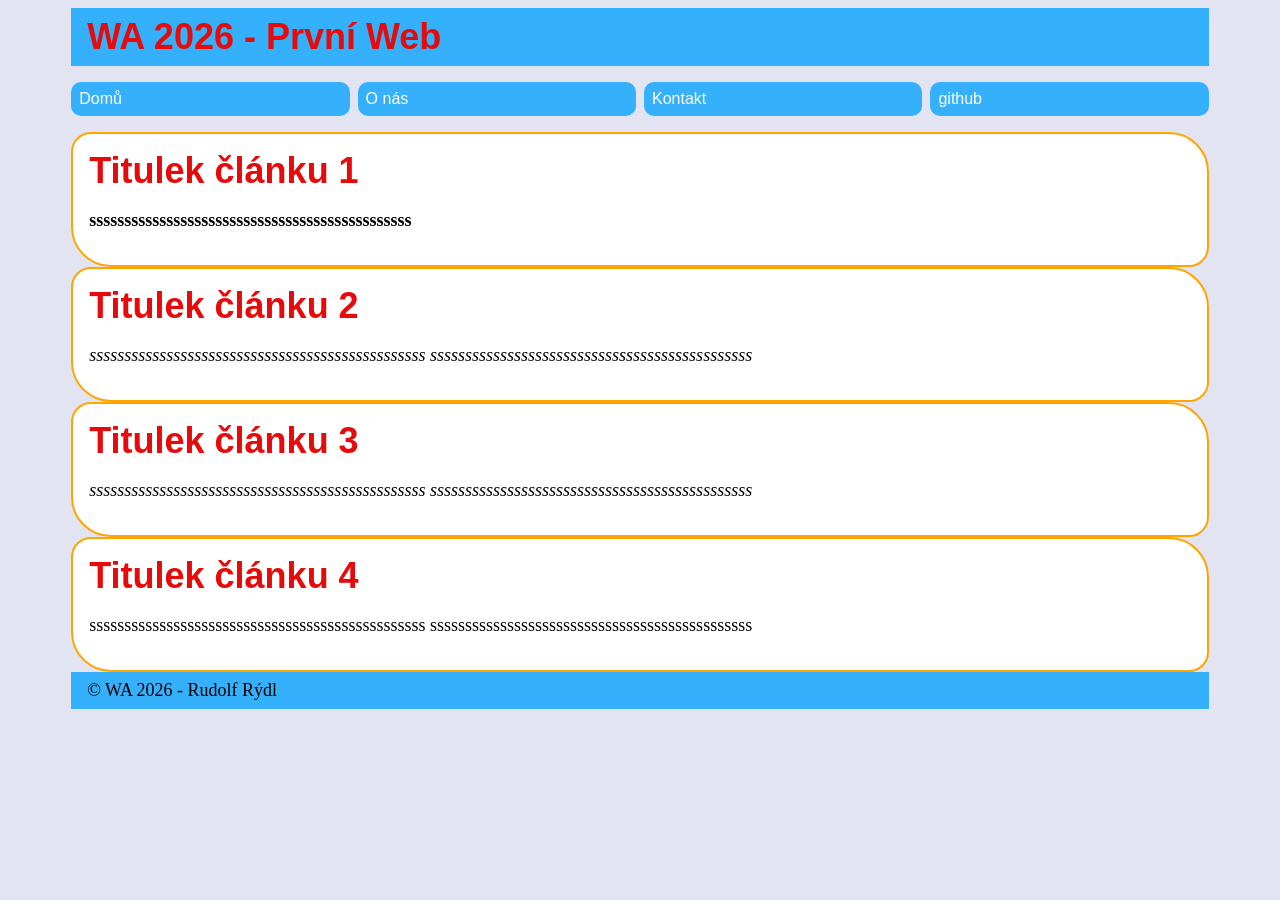
<file: Základní web 1/index.html>
<!DOCTYPE html>
<html lang="cs">
<head>
    <meta charset="UTF-8">
    <meta name="viewport" content="width=device-width, initial-scale=1.0">
    <link rel ="stylesheet" href="style.css">
    <title>Web 01 - Rudolf Rydl</title>
</head>
<body>
    <div class="page-wrapper">
            <header>
                <h1>WA 2026 - První Web </h1>
            </header>
            <nav>
                <ul>
                    <li><a href="#">Domů</a></li>
                    <li><a href="#">O nás</a></li>
                    <li><a href="#">Kontakt</a></li>
                    <li><a href="https://github.com/dashboard">github</a></li>
                </ul>

            </nav>
            <main>
                <section class="grid container">
                    <article class="card">
                        <h1>Titulek článku 1</h1>
                        <p><strong>
                            ssssssssssssssssssssssssssssssssssssssssssssss
                        </strong></p>
                    </article>
                    <article class="card">
                        <h1>Titulek článku 2</h1>
                        <p><i>ssssssssssssssssssssssssssssssssssssssssssssssss
                            ssssssssssssssssssssssssssssssssssssssssssssss</i></p>
                    </article>
                    <article class="card">
                        <h1>Titulek článku 3</h1>
                        <p><em>ssssssssssssssssssssssssssssssssssssssssssssssss
                            ssssssssssssssssssssssssssssssssssssssssssssss</em></p>
                    </article>
                    <article class="card">
                        <h1>Titulek článku 4</h1>
                        <p>ssssssssssssssssssssssssssssssssssssssssssssssss
                            ssssssssssssssssssssssssssssssssssssssssssssss</p>
                    </article>
                </section>
            </main>




            <footer>
                <p>&copy; WA&nbsp;2026 - Rudolf Rýdl</p>
            </footer>
    </div>
</body>
</html>
</file>
<file: Základní web 1/style.css>
/* 
Základní syntaxe CSS

selector {
    vlastnost-1: hodnota;
    vlastnost-2: hodnota;
    vlastnost-3: hodnota;
    vlastnost-4: hodnota;
    vlastnost-5: hodnota;
    ...
    vlastnost-n: hodnota;
}

*/

body {
    background-color: #e2e4f2;
    font-family: Arial, Helvetica, sans-serif;
}

h1 {
    font-size: 36px;
    margin: unset;
}

h1, h2 {
    color: rgb(231, 10, 10);
}

p {
   font-family: 'Times New Roman', Times, serif;
   
   /* velikost písma */
   font-size: 18px; 
}

header, footer {
    background-color: #35B0FC;
    
    /* 1rem většinou 16 px */
    /* padding: 0.5rem;  */
    padding: 0.5rem 1rem;
    /* padding: 0.5rem 1rem 1.5rem 2rem; */
}

footer p {
    margin: unset;
}

/* pomocí tečky se odkazujeme na třídy */
.page-wrapper {
    width: 90%;
    
    /* zarovnání na střed */
    margin: 0 auto; 
}

nav ul {
    display: flex;
    list-style-type: none;
    gap: 0.5rem;
    flex-wrap: wrap;
    padding: 0;
}


nav li {
/* flex-grow: 1; */
/* flex-shrink: 1; */
/* flex-basis: 100px; */

/* to samé jako předchozí 3 vlastnosi */
flex: 1 1 100px;

}


nav a {
   display: block;
   background-color: #35B0FC;
   color: white;
   text-decoration: none;
   padding: 0.5rem;
   border-radius: 10px;
   white-space: nowrap;
}


.grid-container {
    display: grid;
    /* grid-template-columns: auto auto auto auto; */
    /* grid-template-columns: 1fr 4fr 5fr; */
    grid-template-columns: repeat(auto-fit, minmax(260px, 1fr));
    gap: 1rem;
}


.card {
    background-color: #ffffff;
    padding: 1rem;
    /* margin-top: 1rem; */
    border-radius: 20px 40px;
    border: 2px solid orange;
}
</file>
